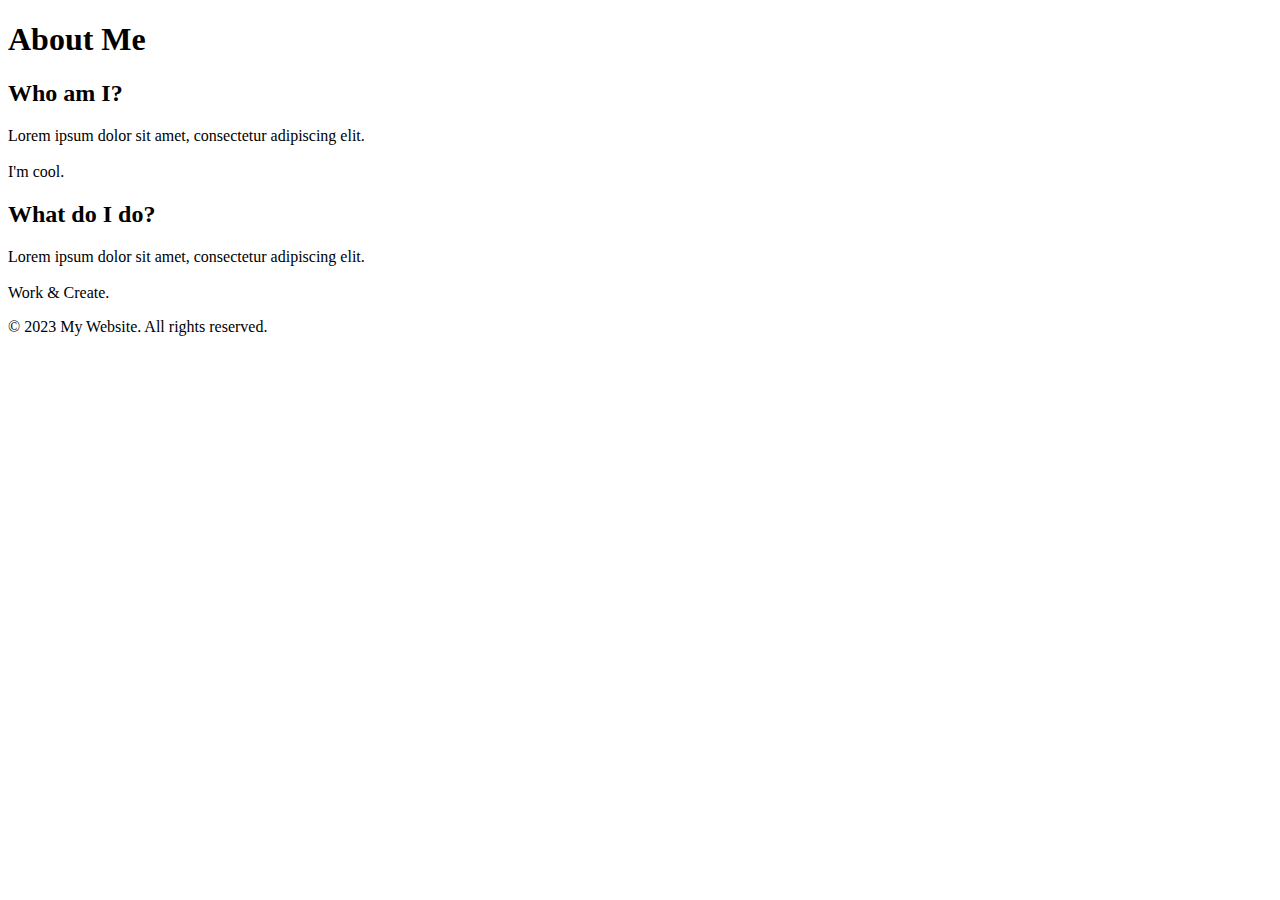
<file: about.html>
<!DOCTYPE html>
<html lang="en">
<head>
  <meta charset="UTF-8">
  <meta name="viewport" content="width=device-width, initial-scale=1.0">
  <!-- Add any additional CSS or JavaScript files here -->
</head>
<body>
  <!-- Your website content goes here -->

  <!-- Example content: -->
  <header>
    <h1>About Me</h1>
  </header>


  <main>
    <section>
      <h2>Who am I?</h2>
      <p>Lorem ipsum dolor sit amet, consectetur adipiscing elit.<br>
        <br>
        I'm cool.
        <br>
      </p>
      <h2>What do I do?</h2>
      <p>Lorem ipsum dolor sit amet, consectetur adipiscing elit.<br>
        <br>
        Work & Create.
        <br>
      </p>
    </section>
  </main>
  <footer>
    <p>&copy; 2023 My Website. All rights reserved.</p>
  </footer>

  <!-- Add any additional scripts here -->

</body>
</html>
</file>
